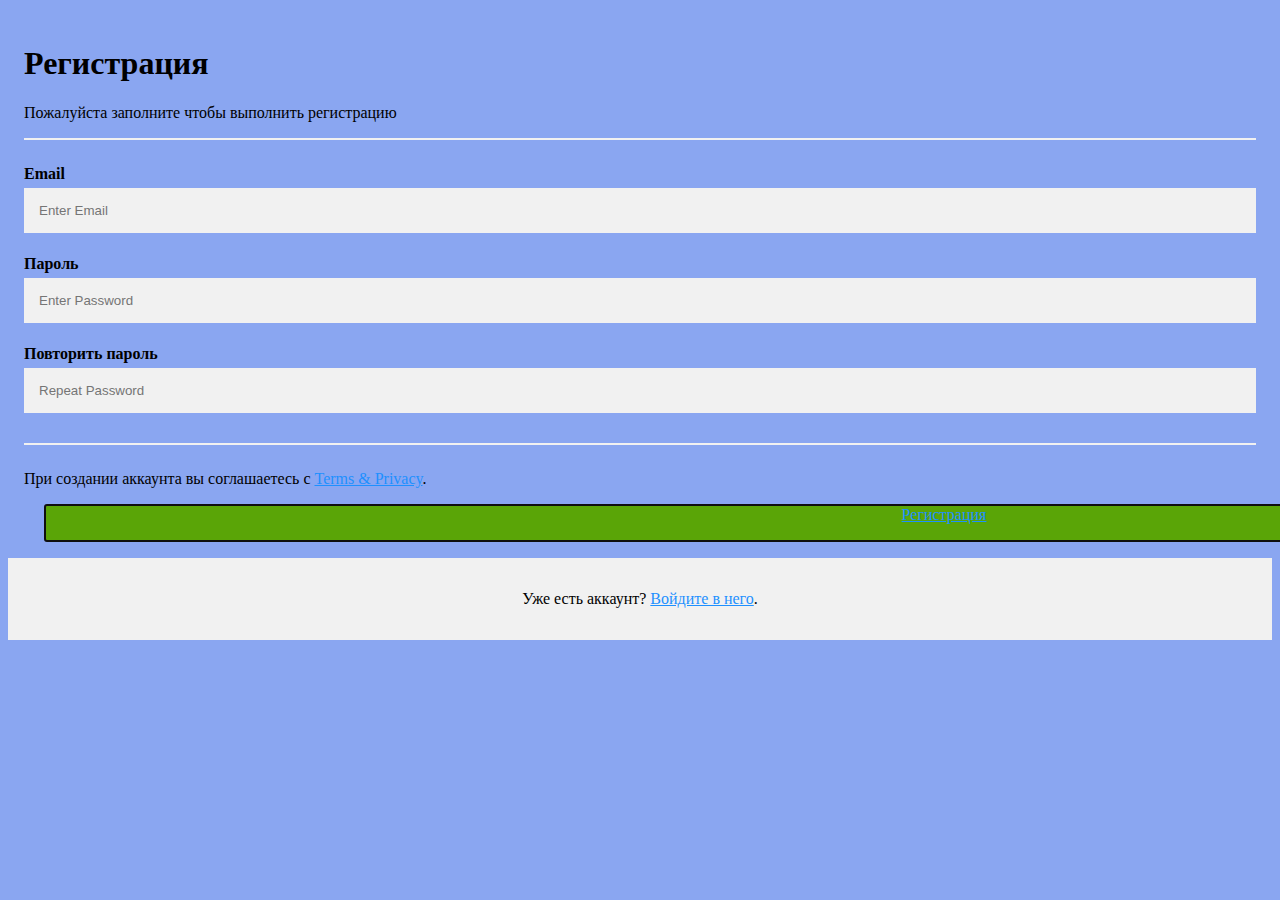
<file: reg.html>
<!DOCTYPE html>
<html lang="en">

<head>
    <meta charset="UTF-8"
    <meta name="viewport" content="width-device-width, initial-scale-1.0">
    <title>Регистрация</title>
    <link href="https://fonts.googleapis.com/css?family-Open+Sans|Oswald:500&display-swap&subset-cyrillic,cyrillic-ext"
    rel="styleset">
<link rel="stylesheet" href="css/reg.css">
<form action="action_page.php">
    <div class="container">
      <h1>Регистрация</h1>
      <p>Пожалуйста заполните чтобы выполнить регистрацию</p>
      <hr>
  
      <label for="email"><b>Email</b></label>
      <input type="text" placeholder="Enter Email" name="email" required>
  
      <label for="psw"><b>Пароль</b></label>
      <input type="password" placeholder="Enter Password" name="psw" required>
  
      <label for="psw-repeat"><b>Повторить пароль</b></label>
      <input type="password" placeholder="Repeat Password" name="psw-repeat" required>
      <hr>
  
      <p>При создании аккаунта вы соглашаетесь с <a href="#">Terms & Privacy</a>.</p>
      <a href="index.html"><div class="panel_button"><span class="button_text">Регистрация</p>
    </div></a>
    </div>
  
    <div class="container signin">
      <p>Уже есть аккаунт? <a href="index.html">Войдите в него</a>.</p>
    </div>
  </form>
</file>
<file: css/reg.css>
* {box-sizing: border-box}
body{
    background:#8aa6f1;
}
.container {
  padding: 16px;
}

input[type=text], input[type=password] {
  width: 100%;
  padding: 15px;
  margin: 5px 0 22px 0;
  display: inline-block;
  border: none;
  background: #f1f1f1;
}

input[type=text]:focus, input[type=password]:focus {
  background-color: #ddd;
  outline: none;
}

hr {
  border: 1px solid #f1f1f1;
  margin-bottom: 25px;
}

.registerbtn {
  background-color: #4CAF50;
  color: white;
  padding: 16px 20px;
  margin: 8px 0;
  border: none;
  cursor: pointer;
  width: 100%;
  opacity: 0.9;
}

.registerbtn:hover {
  opacity:1;
}


a {
  color: dodgerblue;
}
.signin {
  background-color: #f1f1f1;
  text-align: center;
}
.panel_button{
    text-align: center;
    border: 2px solid #0f0f0f;
    border-radius: 3px;
    width: 1800px;
    background-color: #5aa505fd;
    margin-left: 20px;
    margin-right: 20px;
    transition-duration: 1s;
   
}
.panel_button:hover{
    background-color:  #ffffff;
    color:#000000;
}
</file>
